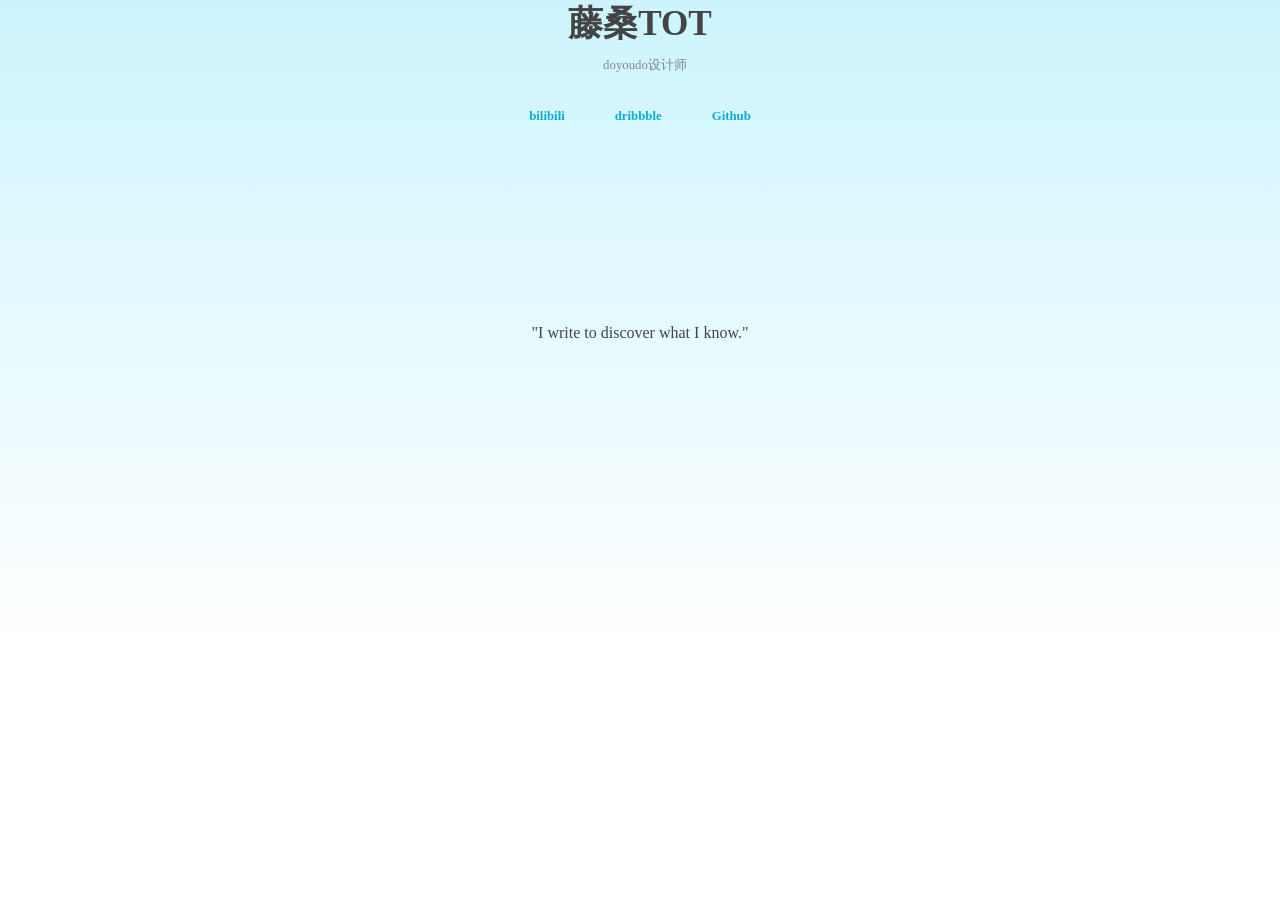
<file: index.html>
<!DOCTYPE html>
<html lang="en">
<head>
    <meta charset="UTF-8">
    <meta name="viewport" content="width=device-width, initial-scale=1.0">
    <meta http-equiv="X-UA-Compatible" content="ie=edge">
    <link rel="stylesheet" href="master.css">
    <link rel="stylesheet" href="https://use.fontawesome.com/releases/v5.5.0/css/all.css" integrity="sha384-B4dIYHKNBt8Bc12p+WXckhzcICo0wtJAoU8YZTY5qE0Id1GSseTk6S+L3BlXeVIU" crossorigin="anonymous">
    <title>藤桑TOT</title>
</head>
<body>
    <div class="bg">
        <div class="container">
            <div class="info">
                <div class="title">
                    <h1>藤桑TOT</h1>
                    <h4>doyoudo设计师</h4>
                </div>


                <ul>
                    <li><a href="http://space.bilibili.com/25099990" target="_blank">bilibili</a></li>
                    <li><a href="https://dribbble.com/TenSan" target="_blank">dribbble</a></li>
                    <li><a href="https://github.com/TenSanTOT" target="_blank">Github</a></li>
                </ul>
                <div class="content">
                    <!-- <p>在努力做一个有趣的人，一个牛逼的全栈设计师</p> -->
                    <p>"I write to discover what I know."</p>
                </div>


            </div>

            <!-- <footer>@TenSan</footer> -->
        </div>
    </div>
</body>
</html>
</file>
<file: master.css>
* {
    padding: 0;
    margin:0;
    box-sizing: border-box;
}

li{
    list-style: none;
}

a{
    text-decoration: none;
    color: inherit;
}

a:hover {
    color:#086788;
}

.bg{
    height:650px;
    background: linear-gradient(to bottom, rgba(205,244,253,1), white);
    font-family: "Source Han Sans CN", "Lantinghei SC", "Microsoft Yahei";
    color:#444;
}]

.container{
    width:70%;
    /* background-color: yellow; */
    margin: 0 auto;
    padding-top: 120px;
}

.info{
    text-align: center;
}


.info h1{
    display: inline-block;
    font-size: 2.2em;
    font-weight: 900;
}

.info h4{
    opacity: 0.6;
    margin-top: 10px;
    margin-left: 10px;
    font-size: 0.8em;
    font-weight: 400;
    /* transition: opacity 1s; */
}

.info .content{
    margin-top: 200px;
}
.info .content p{
    margin-top: 10px;
}

.info li{
    font-size: 0.8em;
    font-weight: bold;
    margin: 0 25px;
    color: #06AED5;
}
.info ul{
    margin-top: 35px;
    display: flex;
    justify-content:center;
}
</file>
